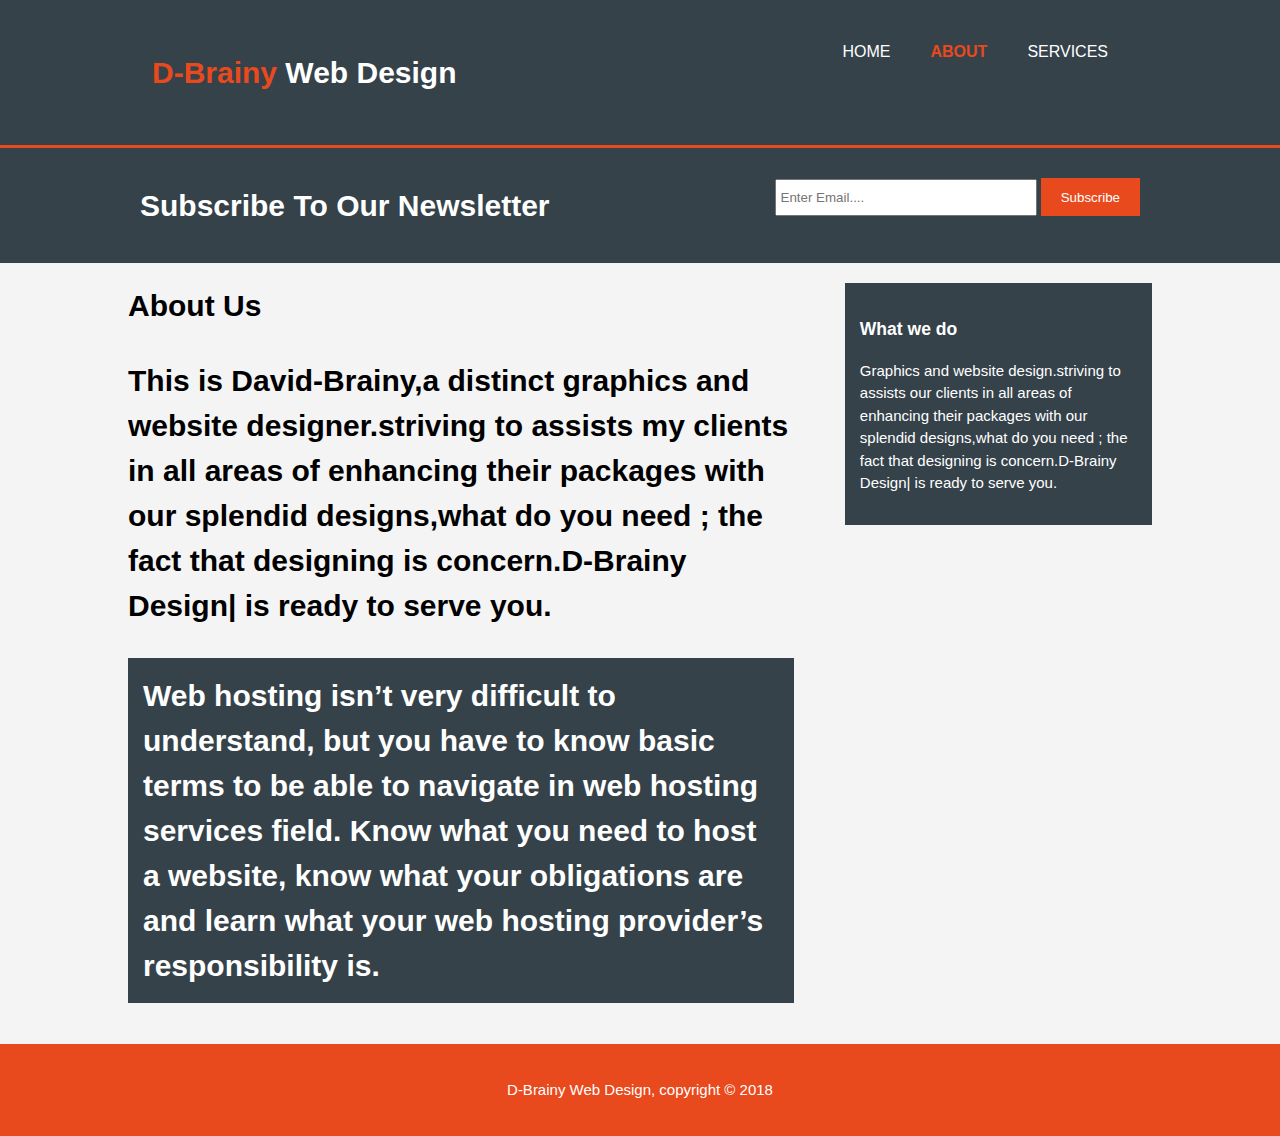
<file: about.html>
<!DOCTYPE HTML>
<html>
<head>
<meta charset="utf-8">
<meta name="viewport" content="width=device-width">
<meta name="description" content="Affordable and professional Web design">
<meat name="keywords" content="webdesign, affordable wed design, professional web design">
<meta name="author" content="DavidBrainy">
<title>D-Brainy Web Design| About</title>
<link rel="stylesheet" href="./css/style.css"  />
</head>


<body>
<header>
<div class="container">
<div id="branding">
<h1><span class="highlight">D-Brainy</span> Web Design</h1>
</div>

<nav>
<ul>
   <li ><a href="index.html"> Home</a></li>
   <li class="current"><a href="About.html"> About</a></li>
   <li><a href="Services.html"> Services</a></li>
</ul>
</nav>
</div>
</header>



<section id="newsletter">
<div class="container">
<h1>Subscribe To Our Newsletter</h1>
<form>
<input type="email" placeholder="Enter Email....">
<button type="submit" class="button_1">Subscribe</button>
</form>
</div>
</section>


<section id="main">
 <div class="container">
 <article id="main-col">
 <h1 class="page-tittle"> About Us</h>
 
 <p>This is David-Brainy,a distinct graphics and website designer.striving to assists my clients in all areas of enhancing their packages with our splendid designs,what do you need ; the fact that designing is concern.D-Brainy Design| is ready to serve you. </p>
 <p class="dark">Web hosting isn’t very difficult to understand, but you have to know
basic terms to be able to navigate in web hosting services field. Know what you
need to host a website, know what your obligations are and learn what your web
hosting provider’s responsibility is.</p>
</article>

<aside id="sidebar" >
<div class="dark">
<h3>What we do</h3>
<p>Graphics and website design.striving to assists our clients in all areas of enhancing their packages with our splendid designs,what do you need ; the fact that designing is concern.D-Brainy Design| is ready to serve you.</p>
</div>
</side >


 </div>
</section>

<footer>
<p> D-Brainy Web Design, copyright &copy; 2018</p>
</footer>
</body> 
</html>
</file>
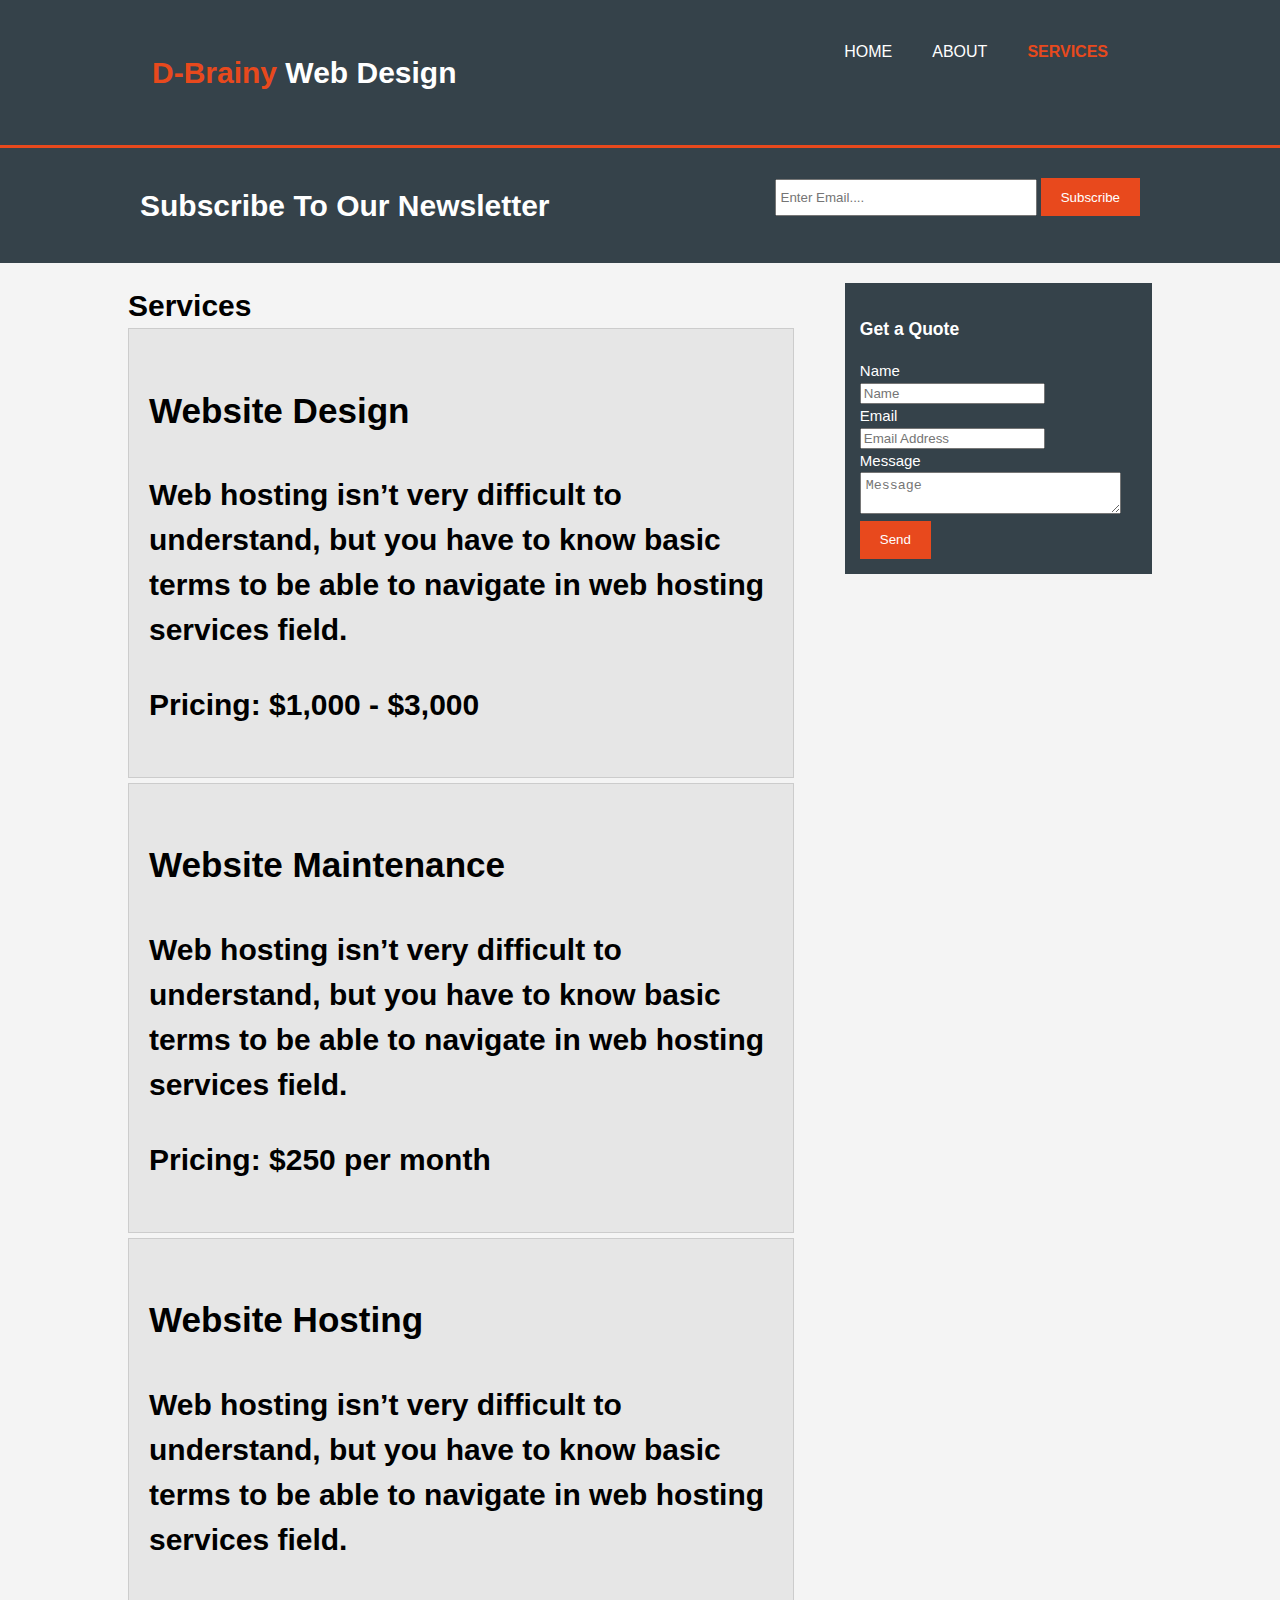
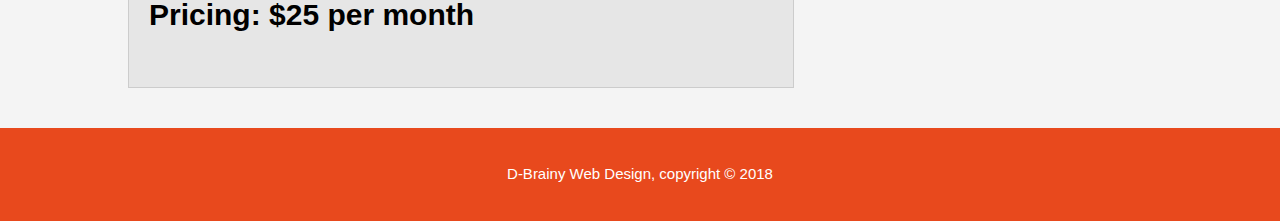
<file: services.html>
<!DOCTYPE HTML>
<html>
<head>
<meta charset="utf-8">
<meta name="viewport" content="width=device-width">
<meta name="description" content="Affordable and professional Web design">
<meat name="keywords" content="webdesign, affordable wed design, professional web design">
<meta name="author" content="DavidBrainy">
<title>D-Brainy Web Design| Services</title>
<link rel="stylesheet" href="./css/style.css"  />
</head>


<body>
<header>
<div class="container">
<div id="branding">
<h1><span class="highlight">D-Brainy</span> Web Design</h1>
</div>

<nav>
<ul>
   <li ><a href="index.html"> Home</a></li>
   <li ><a href="About.html"> About</a></li>
   <li class="current"><a href="Services.html"> Services</a></li>
</ul>
</nav>
</div>
</header>



<section id="newsletter">
<div class="container">
<h1>Subscribe To Our Newsletter</h1>
<form>
<input type="email" placeholder="Enter Email....">
<button type="submit" class="button_1">Subscribe</button>
</form>
</div>
</section>


<section id="main">
 <div class="container">
 <article id="main-col">
 <h1 class="page-tittle"> Services</h>
 
 <ul id="services">
 
 <li>
 <h3>Website Design</h3>
 <p>Web hosting isn’t very difficult to understand, but you have to know
basic terms to be able to navigate in web hosting services field.</p>
 <p>Pricing: $1,000 - $3,000</p>
 </li>
 
 <li>
 <h3>Website Maintenance</h3>
 <p>Web hosting isn’t very difficult to understand, but you have to know
basic terms to be able to navigate in web hosting services field.</p>
 <p>Pricing: $250 per month</p>
 </li>
 
 <li>
 <h3>Website Hosting</h3>
 <p>Web hosting isn’t very difficult to understand, but you have to know
basic terms to be able to navigate in web hosting services field.</p>
 <p>Pricing: $25 per month</p>
 </li>
 
 </ul>
 
</article>

<aside id="sidebar" >
<div class="dark">
<h3>Get a Quote</h3>
<form class="quote">
<div>
<label>Name </label> <br>
<input type="text" placeholder="Name">
</div>

<div>
<label>Email </label> <br>
<input type="email" placeholder="Email Address">
</div>

<div>
<label>Message </label> <br>
<textarea placeholder="Message"></textarea>
</div>
<button class="button_1" text="sudmit" >Send</button>

</form>

</div>
</aside >
 </div>
</section>

<footer>
<p> D-Brainy Web Design, copyright &copy; 2018</p>
</footer>
</body> 
</html>
</file>
<file: css/style.css>
body{
	font: 15px/1.5 Arial, Helvetica, san-serif;
	padding:0;
	margin:0;
	background-color:#f4f4f4;
}

  /*Global*/
.container{
	width:80%;
	margin: auto;
	overflow:hidden;
}
ul{
	margin:0;
	padding:0;
}

.button_1{
	height:38px;
	background:#e8491d;
	border:0;
	padding-left:20px;
	padding-right:20px;
	color:#ffffff;
}

.dark{
	padding:15px;
	background:#35424a;
	color:#ffffff;
	margin-top:10px;
	margin-bottom:10px;
}

/*header**/
header{
	background:#35424a;
	color:#ffffff;
	padding:30px;
	min-height:70px;
	border-bottom:#e8491d 3px solid;
}

header a{
	color:#ffffff;
	text-decoration:none;
	text-transform:uppercase;
	font-size:16px;
}

 

header li{
	float:left;
	display:inline;
	padding: 0 20px 0 20px;
}

header #branding{
	float:left;
}

header #branding{
	margin:0;
}

header nav{
	float:right;
	margin-top:10px;
}

header .highlight, header .current a{
	color:#e8491d;
	font-weight:bold;
}

header a:hover{
	color:#cccccc;
	font-weight:bold;
}

/*showcase */
#showcase{
	min-height:400px;
	background:url('../images/hello.png') no-repeat 0-300px;
	text-align:center;
	color:#ffffff;	
}

#showcase h1{
	margin-top:100px;
	font-size:55px;
	margin-bottom:15px;
}

#showcase p{
	font-size:20px;
	margin-bottom:20px;
}


/*newsletter */
#newsletter{
	padding:15px;
	color:#ffffff;
	background:#35424a;
}

#newsletter h1{
	float:left;
}

#newsletter form{
	float:right;
	margin-top:15px;
}

#newsletter input[type="email"]{
	padding:4px;
	height:25px;
	width:250px;
}

/*boxes*/
#boxes{
	margin-top:20px;
}

#boxes .box{
	float:left;
	text-align:center;
	width:30%;
	padding:15px;
}

#boxes .box img{
	width:90px;
}

/*sidebar**/
aside#sidebar{
	float:right;
	width:30%;
	margin-top:10px;
}

asidr#sidebar .quote input, aside#sidebar .quote textarea{
	width:90%;
	padding:5px;
	
}

/* main-col**/
article#main-col{
	float:left;
	width:65%;
}

/*services*/
ul#services li{
	list-style:none;
	padding:20px;
	border: #cccccc solid 1px;
	margin-bottom:5px;
	background:#e6e6e6;
}


footer{
	padding:20px;
	margin-top:20px;
	color:#ffffff;
	background-color:#e8491d;
	text-align:center;
}


/*Media Queries */
@Media(max-width:768px){
	header #branding,
	header nav,
	header nav li,
	#newsletter h1,
	#newsletter form,
	#boxes .box,
	article#main-col,
	aside#sidebar{
		float:none;
		text-align:center;
		width:100%;
		
	}
	
	header{
		padding-bottom:20px;
	}
	
	#showcase h1{
		margin-top:40px;
	}
	
	#newslettter button, .quote button{
		display:black;
		width:100%;
	}
	
	#newsletter form input[type="email"], .quote input, .quote textarea{
		width:100%
		margin-bottom:5px;
	}
}
</file>
